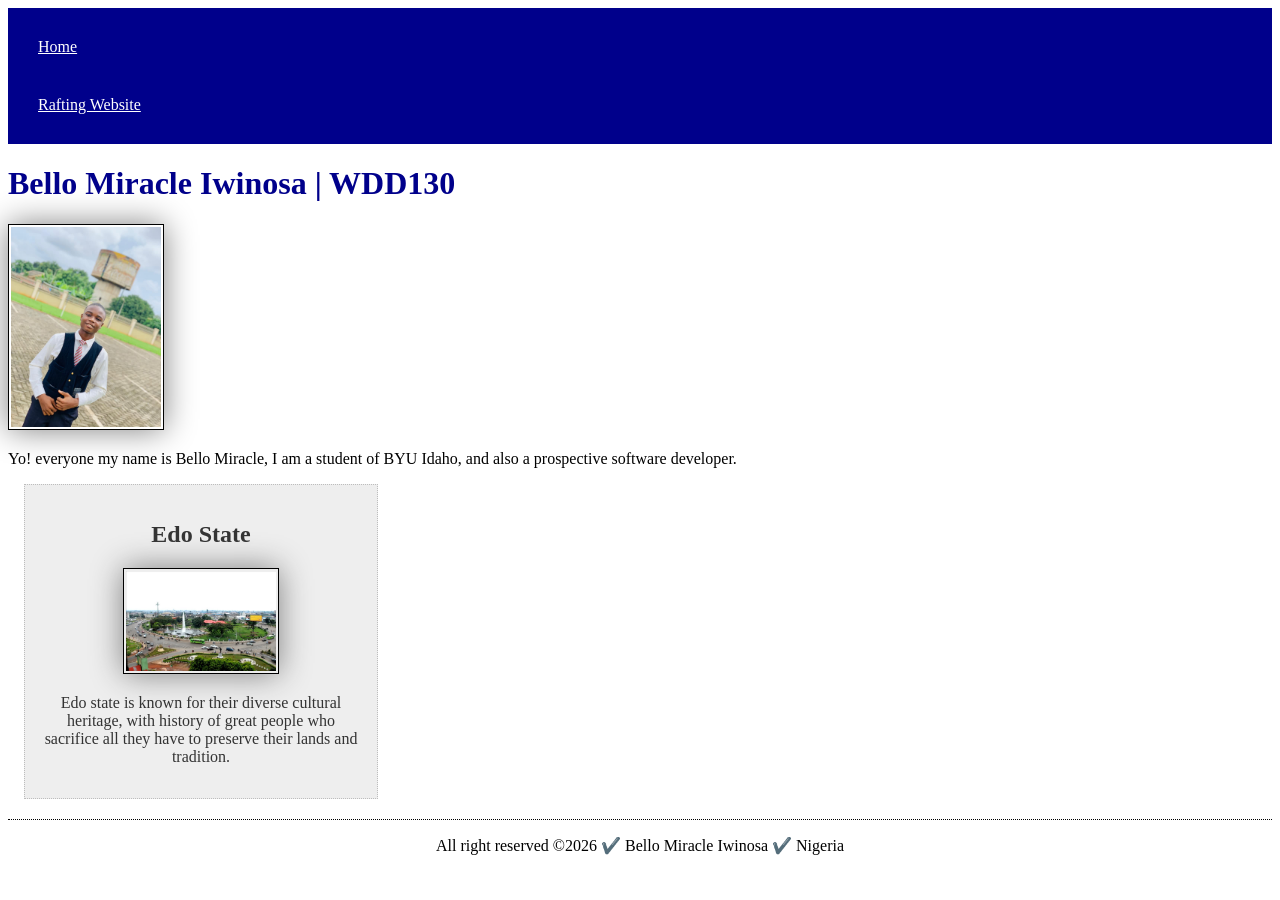
<file: index.html>
<!doctype html>
<html lang="en">

<head>
    <meta charset="UTF-8">
    <meta name="viewport" content="width=device-width, initial-scale=1.0">
    <title>Bello Miracle Iwinosa | WDD 130 | Personal Homepage</title>
    <link rel="stylesheet" href="styles/styles.css">
</head>

<body>
    <header>
        <nav>
            <a href="#">Home</a>
            <a href="wwr/">Rafting Website</a>
        </nav>
    </header>
    <main>
        <h1>Bello Miracle Iwinosa | WDD130</h1>
        <img src="images/profile.jpg" alt="a portrait of me" width="200">
        <p>
            Yo! everyone my name is Bello Miracle, I am a student of BYU Idaho, and
            also a prospective software developer.
        </p>
        <aside>
            <h2>Edo State</h2>
            <img src="images/ringroad.jpg" alt="Ringroad, Edo state">
            <p>Edo state is known for their diverse cultural heritage, with history of great people
                who sacrifice all they have to preserve their lands and tradition. </p>
        </aside>
    </main>
    <footer>
        <p>All right reserved ©2026 ✔️ Bello Miracle Iwinosa ✔️ Nigeria</p>
    </footer>
</body>

</html>
</file>
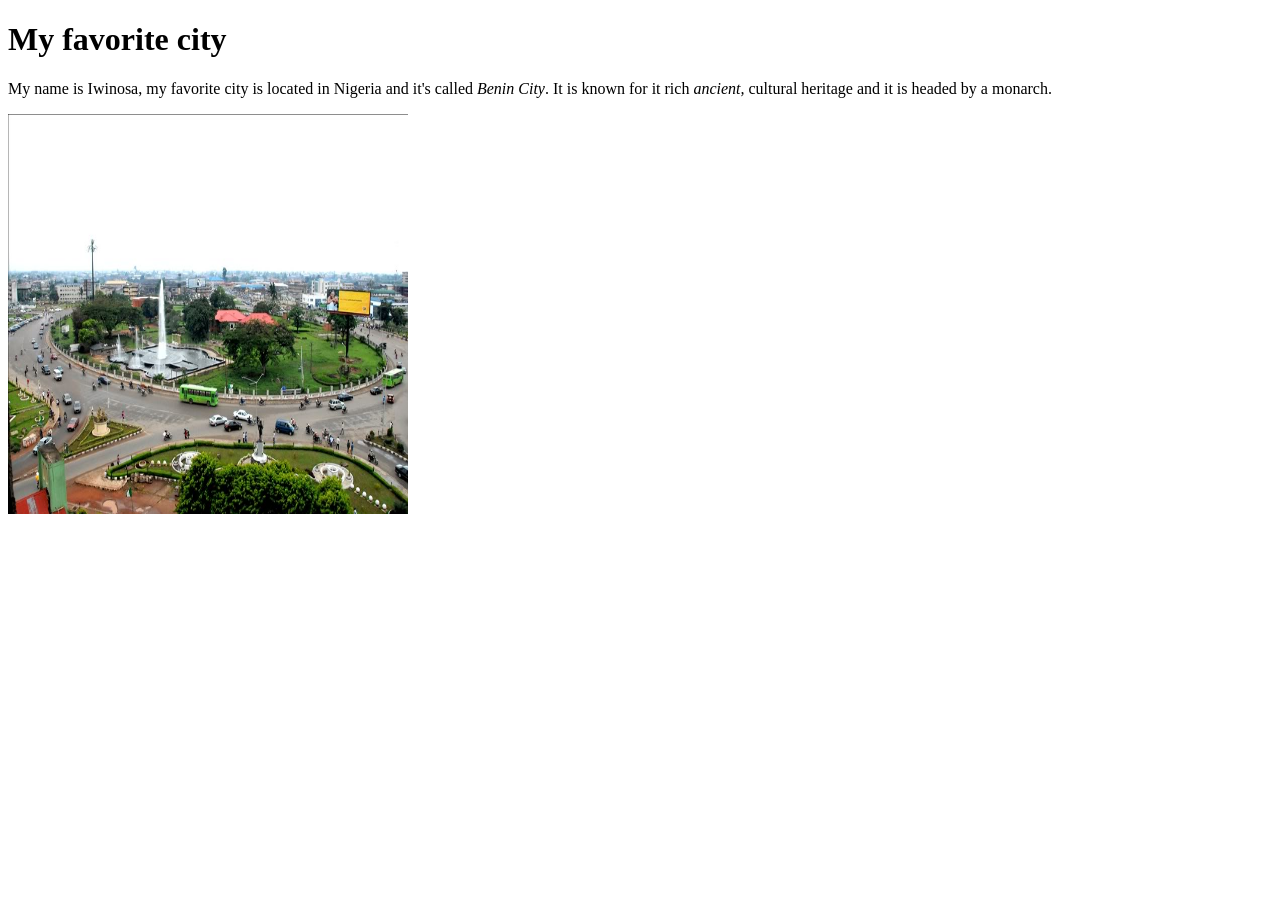
<file: week01/favorite-city.html>
<!DOCTYPE html>
<html lang="en">

<head>
    <meta charset="UTF-8">
    <meta name="viewport" content="width=device-width, initial-scale=1.0">
    <title>week01 code-along</title>
</head>

<body>
    <h1>My favorite city</h1>
    <p>My name is Iwinosa, my favorite city is located in Nigeria and it's called <em>Benin
            City</em>. It is known for it rich <i>ancient,</i> cultural heritage and it is headed by
        a monarch. </p>
    <img src="images/ringroad.jpg" alt="a sky of ringroad, Benin city" height="400px" width="400px">
</body>

</html>
</file>
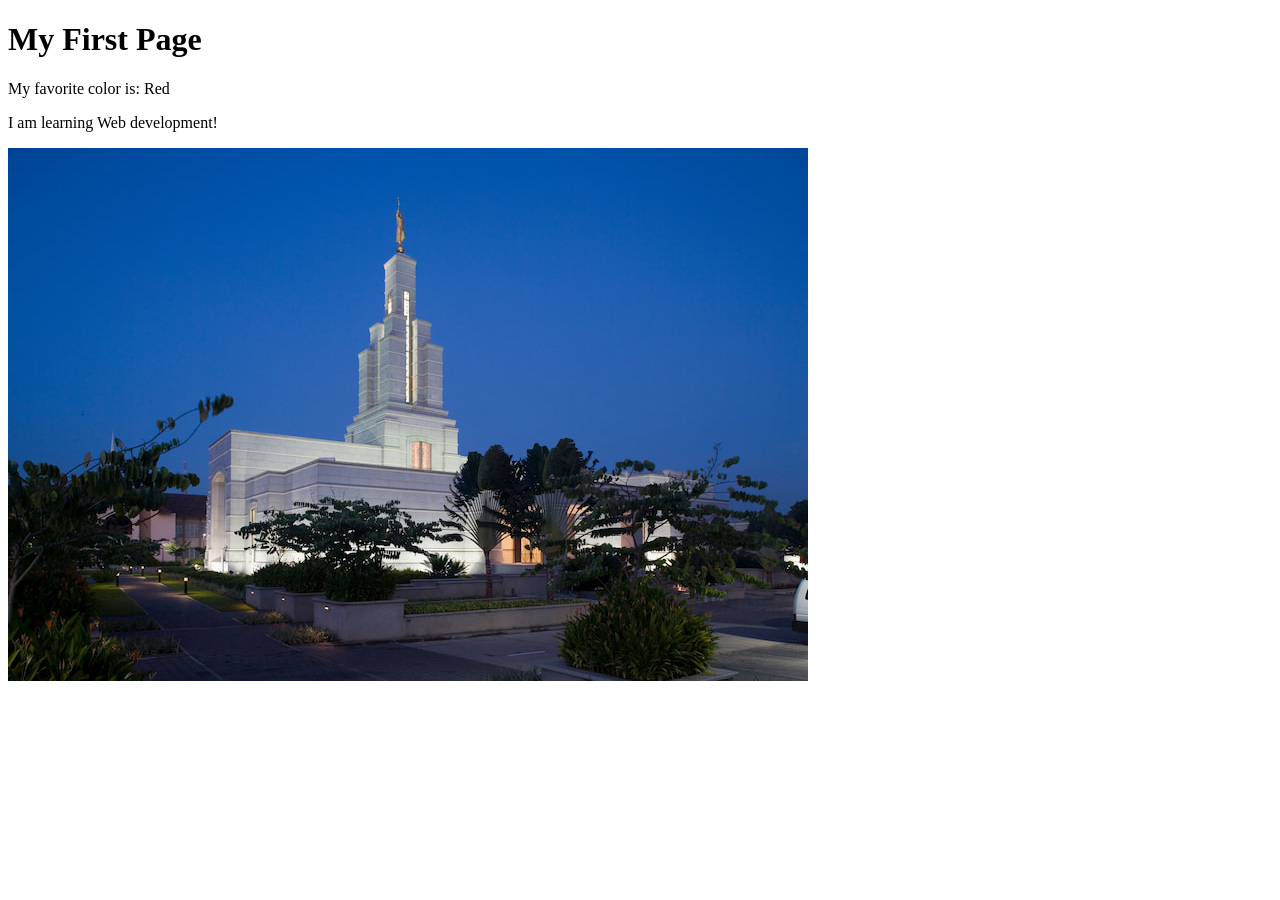
<file: week01/first-page.html>
<!DOCTYPE html>
<html lang="en">

<head>
    <meta charset="UTF-8">
    <meta name="viewport" content="width=device-width, initial-scale=1.0">
    <title>My First Page</title>
</head>

<body>
    <h1>My First Page</h1>
    <p>My favorite color is: Red </p>
    <p>I am learning Web development!</p>
    <img src="images/temple-small.jpg" alt="temple image">
</body>

</html>
</file>
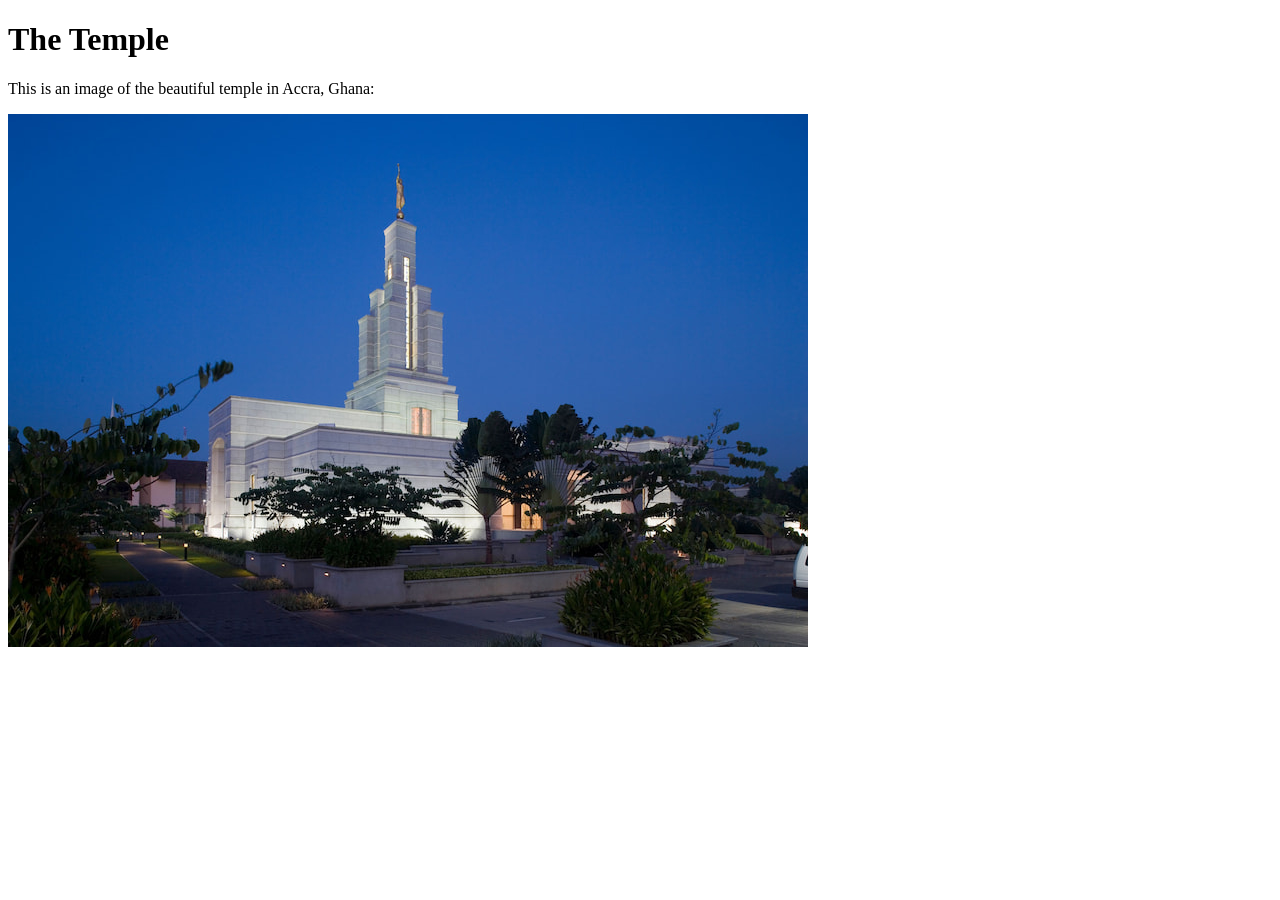
<file: week01/images-solution.html>
<!DOCTYPE html>
<html lang="en">
<head>
    <meta charset="UTF-8">
    <meta name="viewport" content="width=device-width, initial-scale=1.0">
    <title>Temple Image</title>
</head>
<body>
    <h1>The Temple</h1>
    <p>This is an image of the beautiful temple in Accra, Ghana:</p>
    <img src="images/temple-small.jpg" alt="The Accra Ghana Temple">
    
</body>
</html>
</file>
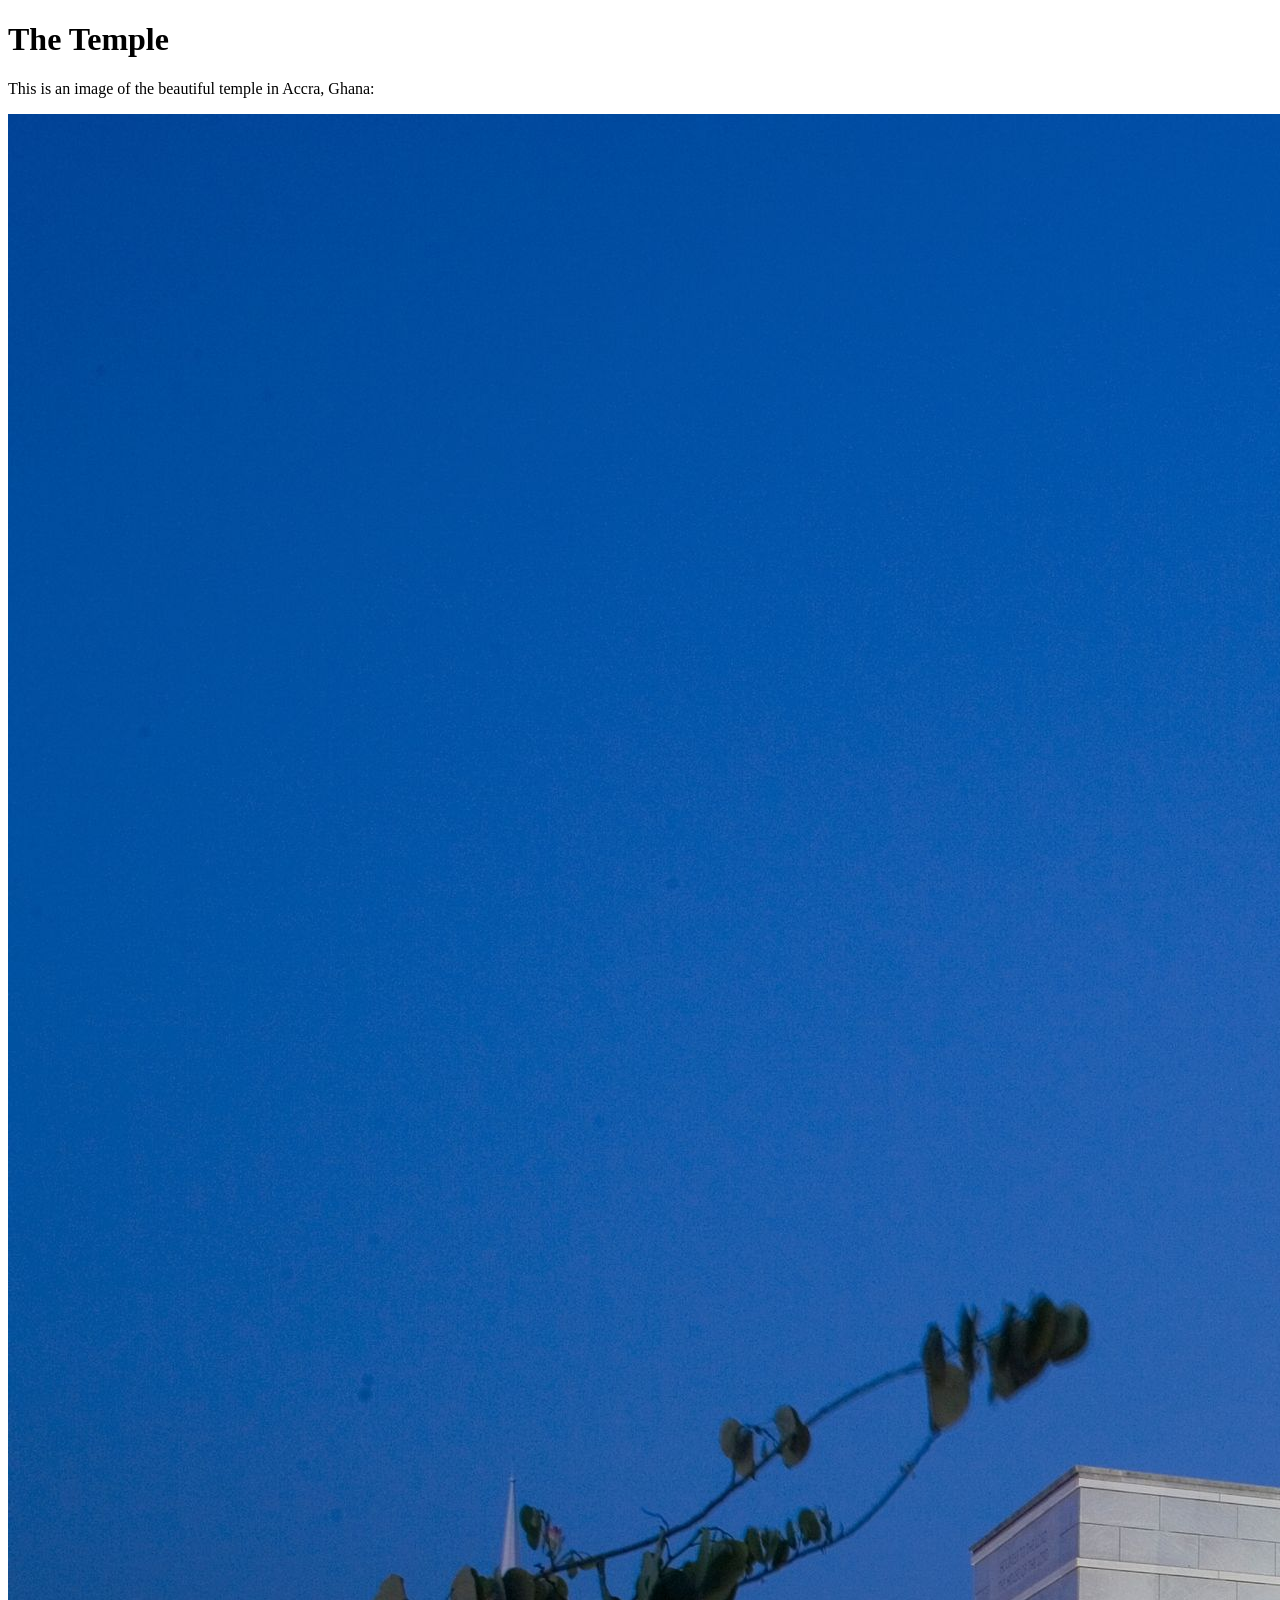
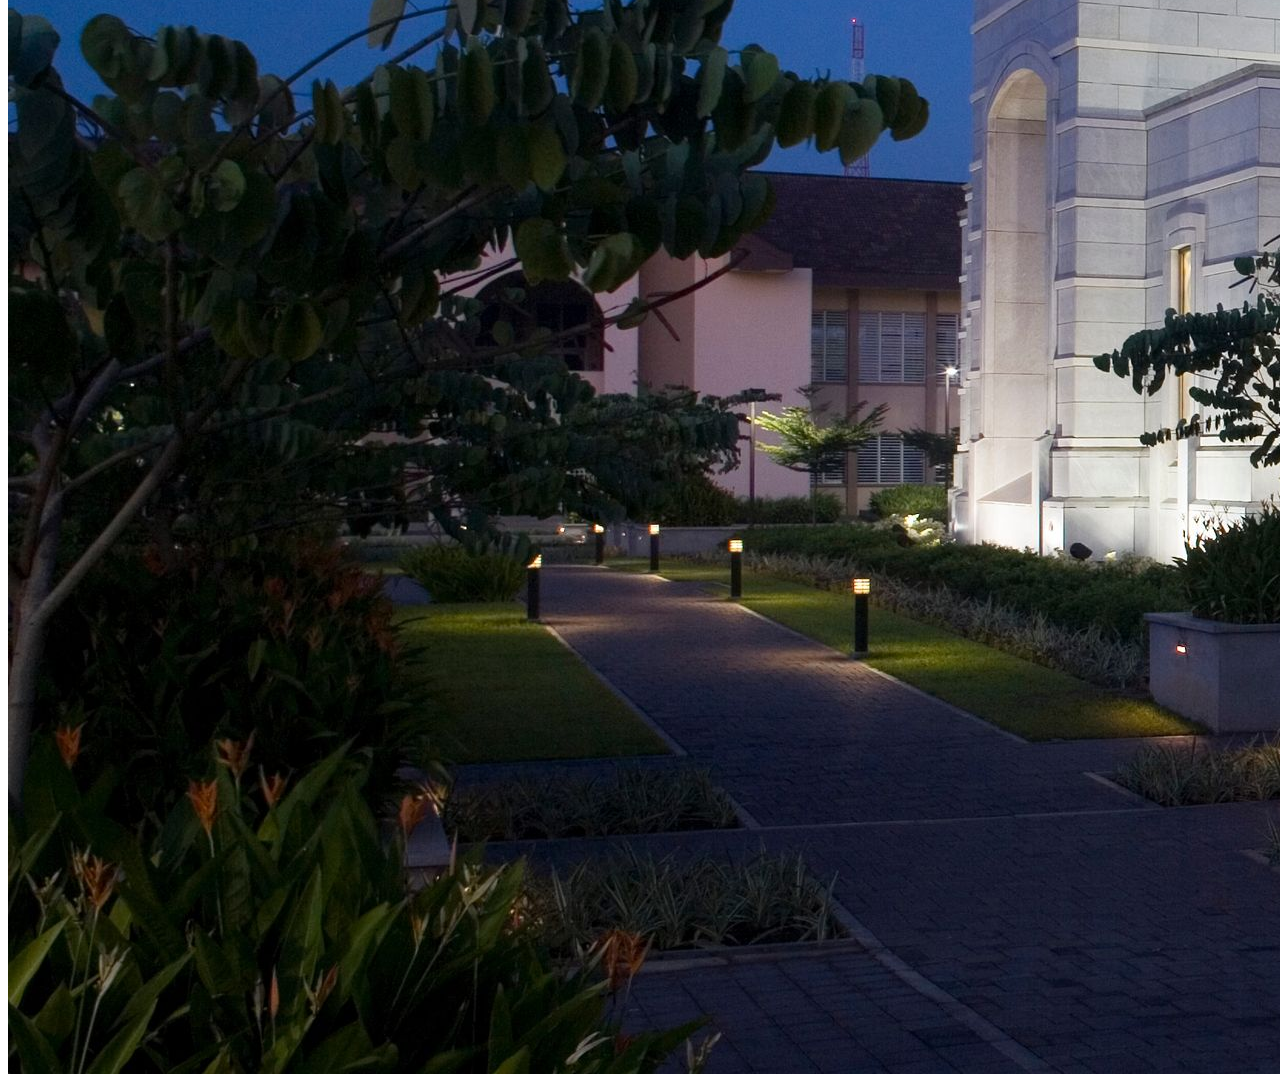
<file: week01/images.html>
<!DOCTYPE html>
<html lang="en">
<head>
    <meta charset="UTF-8">
    <meta name="viewport" content="width=device-width, initial-scale=1.0">
    <title>Temple Image</title>
</head>
<body>
    <h1>The Temple</h1>
    <p>This is an image of the beautiful temple in Accra, Ghana:</p>
    <img src="images/temple-large.jpeg" alt="The Accra Ghana Temple">
    
</body>
</html>
</file>
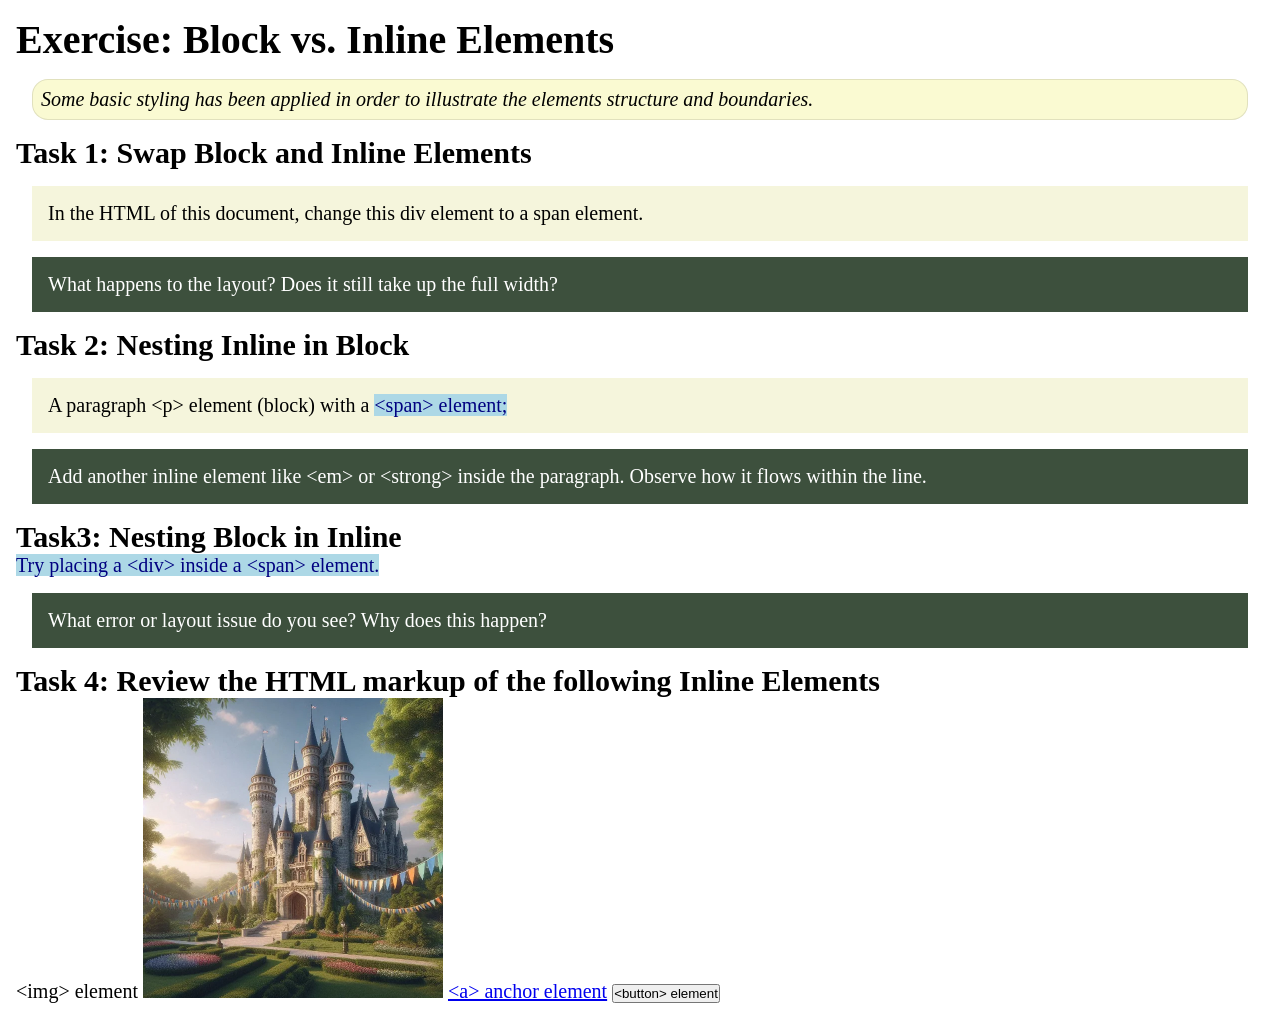
<file: week02/block-vs-inline.html>
<!DOCTYPE html>
<html lang="en">

<head>
    <meta charset="UTF-8">
    <meta name="viewport" content="width=device-width, initial-scale=1.0">
    <title>Exercise: Block vs. Inline Elements</title>
    <link rel="stylesheet" href="styles/block-vs-inline.css">
</head>

<body>
    <main>
        <h1>Exercise: Block vs. Inline Elements</h1>
        <p class="note">Some basic styling has been applied in order to illustrate the elements structure and
            boundaries.</p>

        <h2>Task 1: Swap Block and Inline Elements</h2>
        <div>In the HTML of this document, change this div element to a span element.</div>

        <p class="question">What happens to the layout? Does it still take up the full width?</p>

        <h2>Task 2: Nesting Inline in Block</h2>
        <p>A paragraph &lt;p&gt; element (block) with a <span>&lt;span&gt; element;</span></p>
        <p class="question">Add another inline element like &lt;em&gt; or &lt;strong&gt; inside the paragraph. Observe
            how it flows within the line.</p>

        <h2>Task3: Nesting Block in Inline</h2>
        <span>Try placing a &lt;div&gt; inside a &lt;span&gt; element.</span>
            <p class="question">What error or layout issue do you see? Why does this happen?</p>


            <h2>Task 4: Review the HTML markup of the following Inline Elements</h2>
        &lt;img&gt; element
        <img src="images/castle.webp" alt="placeholder image (images are inline)" width="300" height="300">
        <a href="https://churchofjesuschrist.org">&lt;a&gt; anchor element</a>
        <button type="button">&lt;button&gt; element</button>
    </main>
</body>

</html>
</file>
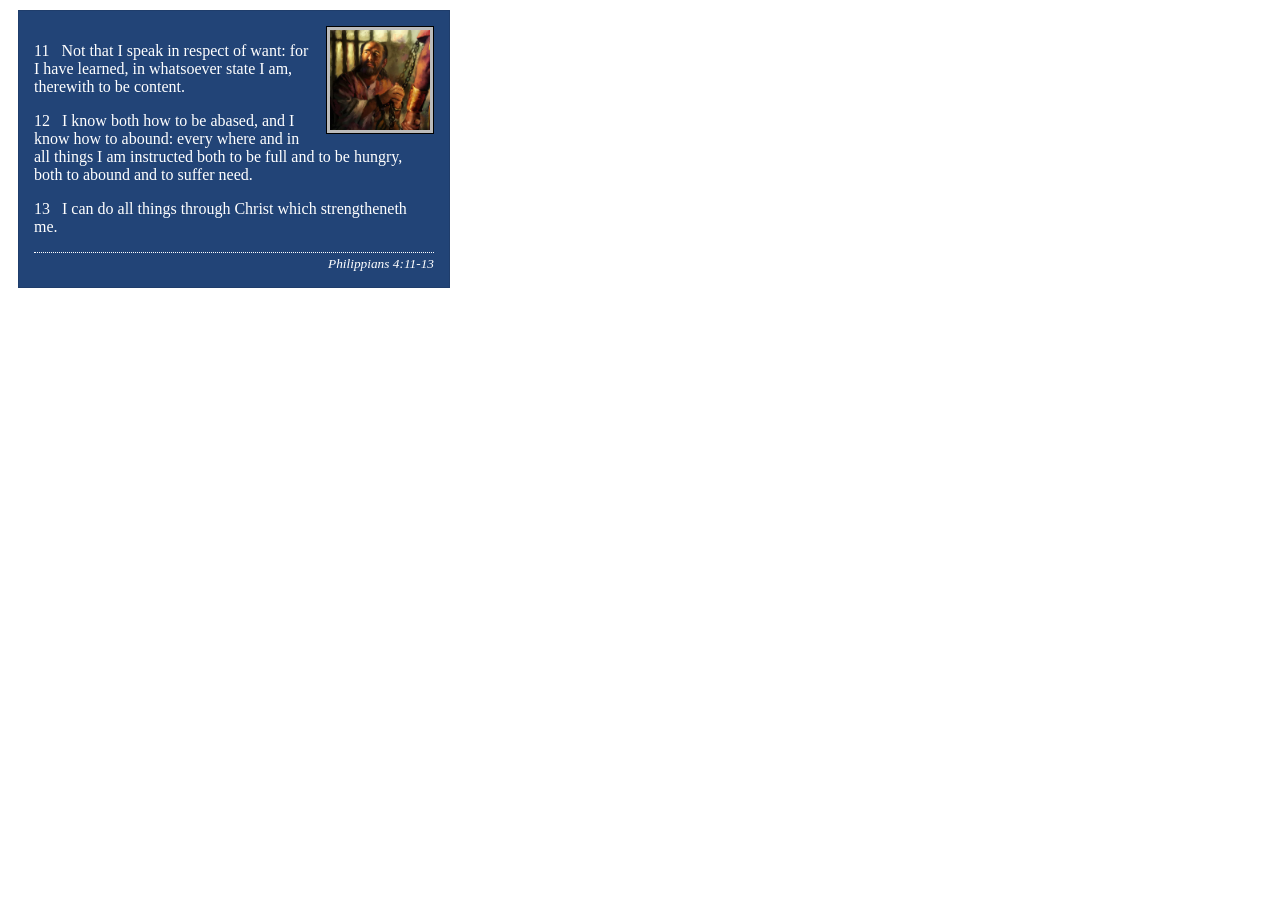
<file: week02/box-model-solution.html>
<!DOCTYPE html>
<html lang="en">
<head>
    <meta charset="UTF-8">
    <meta name="viewport" content="width=device-width, initial-scale=1.0">
    <title>Box Model Activity</title>
    <link rel="stylesheet" href="styles/box-model-solution.css">
</head>
<body>
    <main>
        <div class="callout">
            <img src="images/apostle-paul-imprisoned.webp" alt="Paul the Apostle - Imprisoned in Rome" width="200" height="200">
            <blockquote>
                <p>11 &nbsp; Not that I speak in respect of want: for I have learned, in whatsoever state I am, therewith to be content.</p>
                <p>12 &nbsp; I know both how to be abased, and I know how to abound: every where and in all things I am instructed both to be full and to be hungry, both to abound and to suffer need.</p>
                <p>13 &nbsp; I can do all things through Christ which strengtheneth me.</p>
            </blockquote>
            <cite>Philippians 4:11-13</cite>
        </div>
    </main>
</body>
</html>
</file>
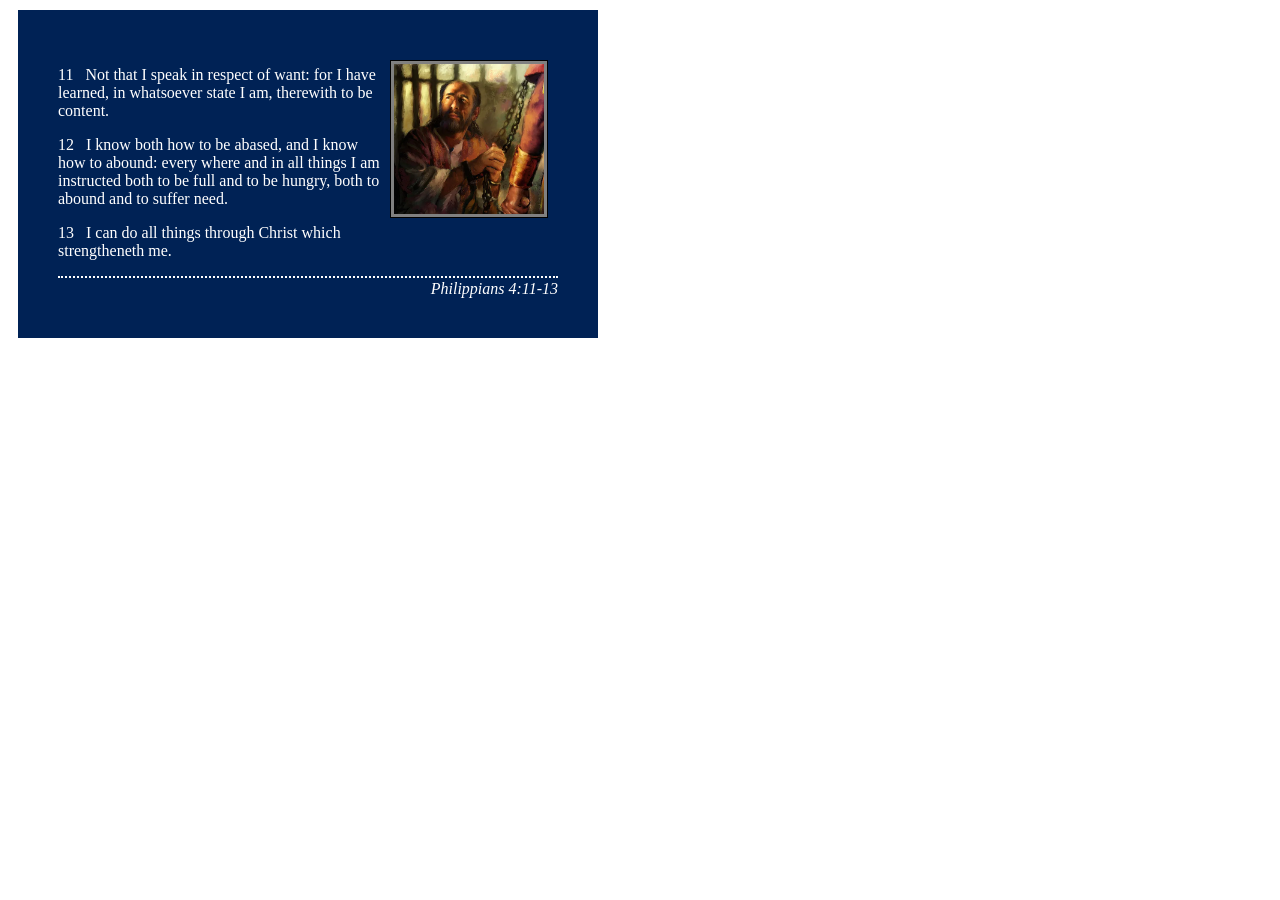
<file: week02/box-model.html>
<!DOCTYPE html>
<html lang="en">

<head>
    <meta charset="UTF-8">
    <meta name="viewport" content="width=device-width, initial-scale=1.0">
    <title>Box Model Activity</title>
    <link rel="stylesheet" href="styles/box-model.css">
</head>

<body>
    <main>
        <div class="callout">
            <img src="images/apostle-paul-imprisoned.webp"
              alt="Paul the Apostle - Imprisoned in Rome" width="200" height="200">
            <blockquote>
                <p>11 &nbsp; Not that I speak in respect of want: for I have learned, in whatsoever
                    state I am, therewith to be content.</p>
                <p>12 &nbsp; I know both how to be abased, and I know how to abound: every where and
                    in all things I am instructed both to be full and to be hungry, both to abound
                    and to suffer need.</p>
                <p>13 &nbsp; I can do all things through Christ which strengtheneth me.</p>
            </blockquote>
            <cite>Philippians 4:11-13</cite>
        </div>
    </main>
</body>

</html>
</file>
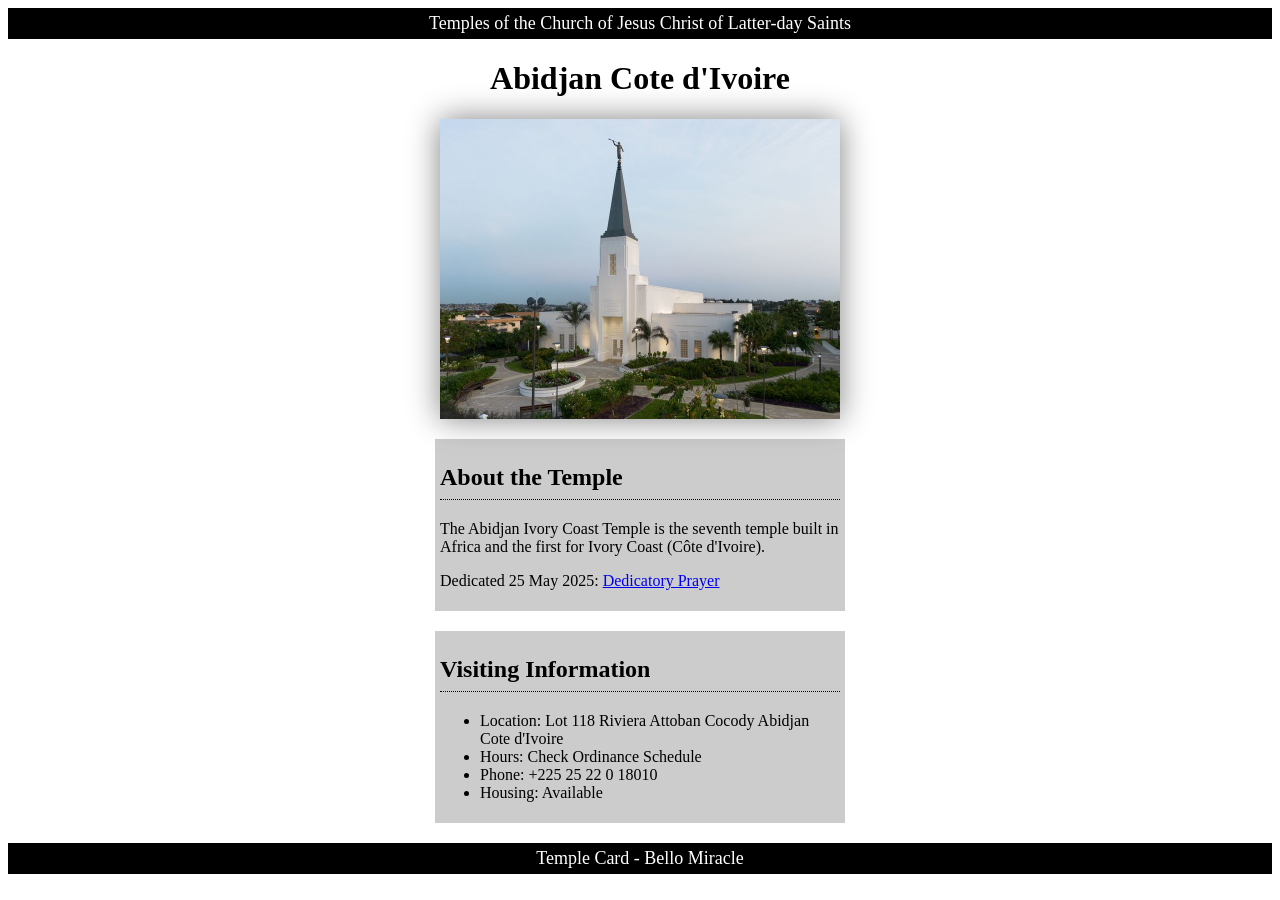
<file: week02/temple.html>
<!doctype html>
<html lang="en">

<head>
    <meta charset="UTF-8" />
    <meta name="viewport" content="width=device-width, initial-scale=1.0" />
    <title>Temple Card - Abidjan Cote d'Ivoire</title>
    <link rel="stylesheet" href="styles/temple.css" />
</head>

<body>
    <header>
        <p class="hp">
            Temples of the Church of Jesus Christ of Latter-day Saints
        </p>
    </header>
    <main>
        <h1>Abidjan Cote d'Ivoire</h1>
        <picture>
            <img src="images/abidjan-ivory-coast.jpeg" alt="Abidjan Cote d'Ivoire Temple" />
        </picture>
        <section>
            <h2>About the Temple</h2>
            <p>
                The Abidjan Ivory Coast Temple is the seventh temple built in Africa
                and the first for Ivory Coast (Côte d'Ivoire).
            </p>
            <p>
                Dedicated 25 May 2025:
                <a href="https://www.churchofjesuschrist.org/temples/dedicatory-prayer/abidjan-ivory-coast-temple/2025-05-25?lang=eng"
                  target="_blank" rel="noopener noreferrer">Dedicatory Prayer</a>
            </p>
        </section>
        <section>
            <h2>Visiting Information</h2>
            <ul>
                <li>
                    Location: Lot 118 Riviera Attoban Cocody Abidjan Cote d'Ivoire
                </li>
                <li>Hours: Check Ordinance Schedule</li>
                <li>Phone: +225 25 22 0 18010</li>
                <li>Housing: Available</li>
            </ul>
        </section>
    </main>
    <footer>
        <p class="hp">Temple Card - Bello Miracle</p>
    </footer>
</body>

</html>
</file>
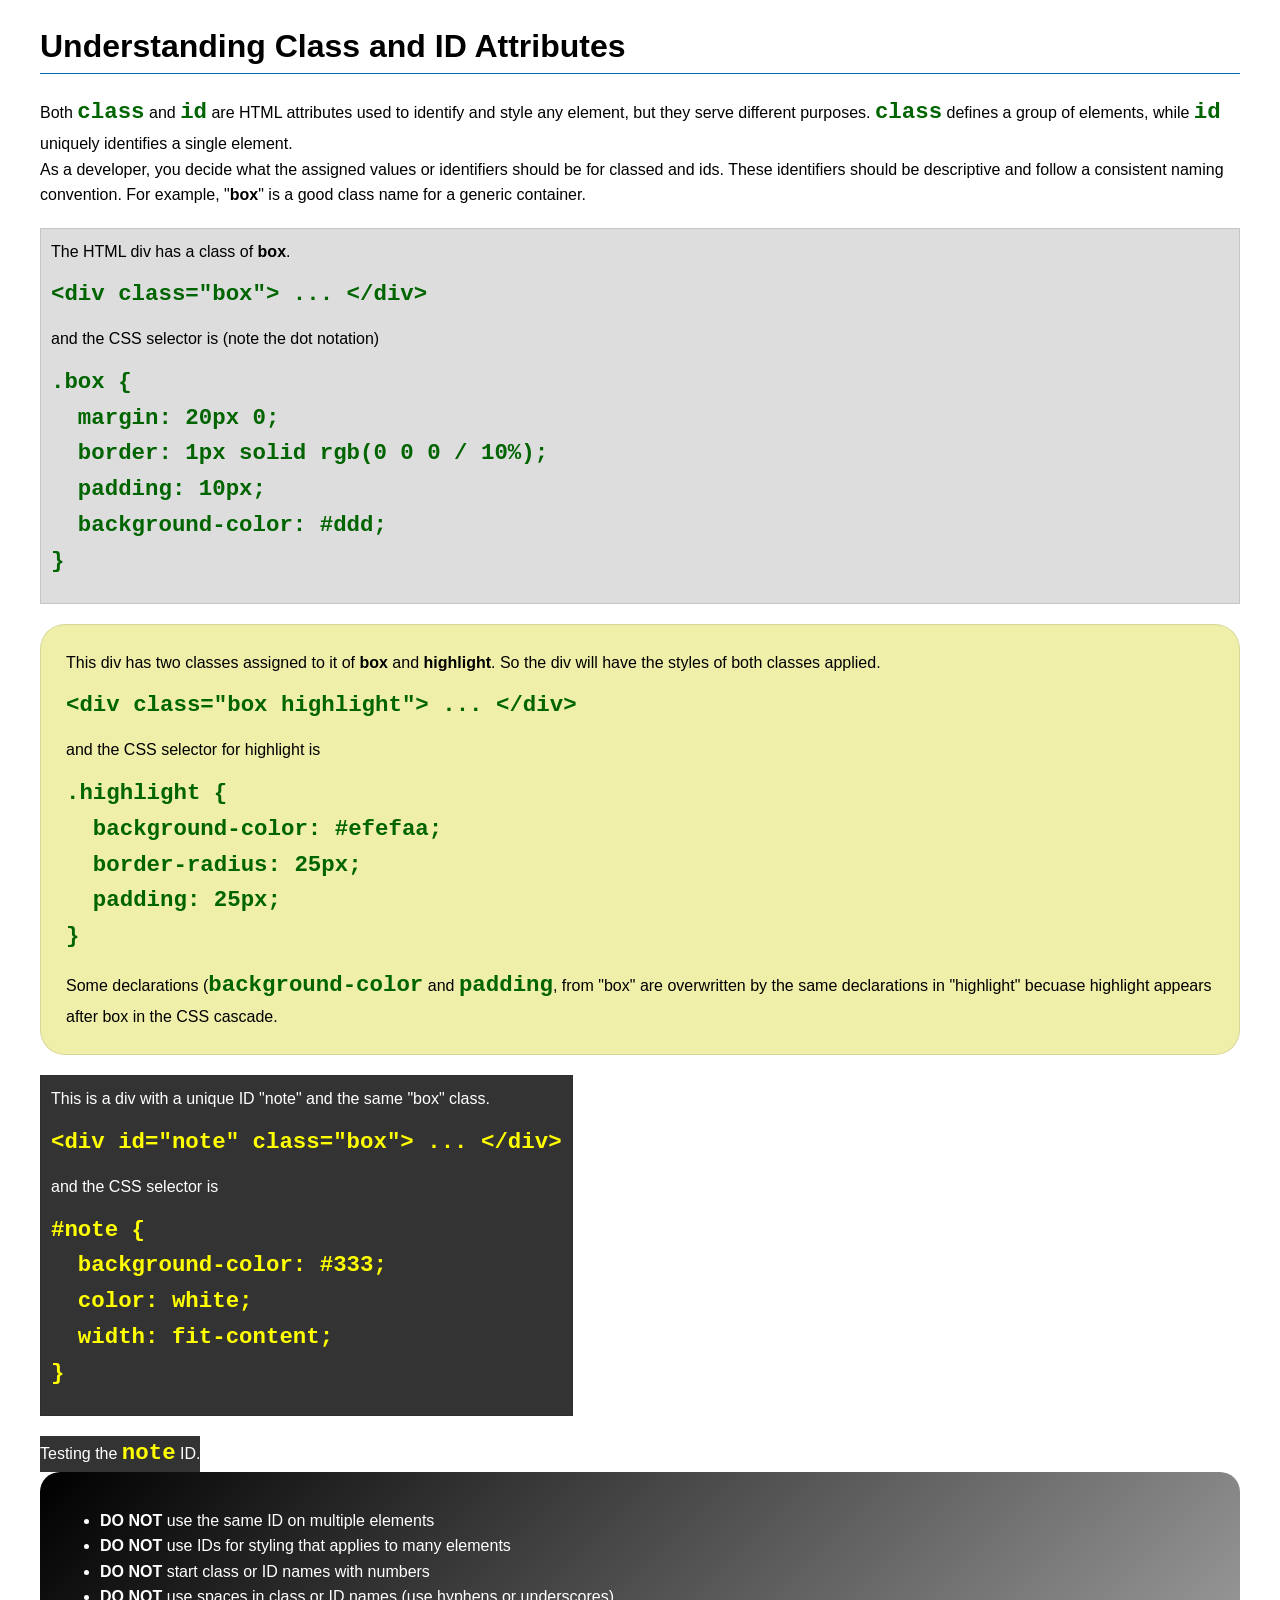
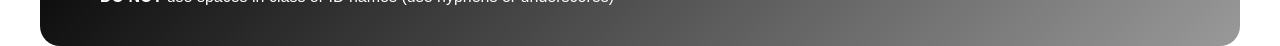
<file: week03/class-and-id.html>
<!DOCTYPE html>
<html lang="en">

<head>
    <meta charset="UTF-8">
    <meta name="viewport" content="width=device-width, initial-scale=1.0">
    <title>Class vs ID Attributes</title>
    <link rel="stylesheet" href="styles/class-and-id.css">
</head>

<body>
    <h1>Understanding Class and ID Attributes</h1>
    <p>Both <code>class</code> and <code>id</code> are HTML attributes used to identify and style any element, but they
        serve different purposes. <code>class</code> defines a group of elements, while <code>id</code> uniquely
        identifies a single element.</p>
    <p>As a developer, you decide what the assigned values or identifiers should be for classed and ids. These
        identifiers should be
        descriptive and follow a consistent naming convention. For example, "<strong>box</strong>" is a good class name
        for a generic container.</p>
    <div class="box">
        <p>The HTML div has a class of <strong>box</strong>.</p>
        <pre><code class="html">&lt;div class="box"&gt; ... &lt;/div&gt;</code></pre>
        and the CSS selector is (note the dot notation)
        <pre><code class="css">.box {
  margin: 20px 0;
  border: 1px solid rgb(0 0 0 / 10%);
  padding: 10px;
  background-color: #ddd; 
}</code></pre>
    </div>

    <div class="box highlight">
        <p>This div has two classes assigned to it of <strong>box</strong> and <strong>highlight</strong>. So the div
            will have the styles of both classes applied.</p>
        <pre><code class="html">&lt;div class="box highlight"&gt; ... &lt;/div&gt;</code></pre>
        and the CSS selector for highlight is
        <pre><code class="css">.highlight {
  background-color: #efefaa;
  border-radius: 25px;
  padding: 25px;
}</code></pre>
<p>Some declarations (<code>background-color</code> and <code>padding</code>, from "box" are overwritten by the same declarations in "highlight" becuase highlight appears after box in the CSS cascade.</p>
    </div>

    <div id="note" class="box">
        <p>This is a div with a unique ID "note" and the same "box" class.</p>
        <pre><code class="html">&lt;div id="note" class="box"&gt; ... &lt;/div&gt;</code></pre>
        and the CSS selector is
        <pre><code class="css">#note {
  background-color: #333;
  color: white;
  width: fit-content;
}</code></pre>
    </div>

    <div id="note">
        <p>Testing the <code>note</code> ID.</p>
    </div>

    <section id="best-practice">
        <ul>
            <li><strong>DO NOT</strong> use the same ID on multiple elements</li>
            <li><strong>DO NOT</strong> use IDs for styling that applies to many elements</li>
            <li><strong>DO NOT</strong> start class or ID names with numbers</li>
            <li><strong>DO NOT</strong> use spaces in class or ID names (use hyphens or underscores)</li>
        </ul>
    </section>




</body>

</html>
</file>
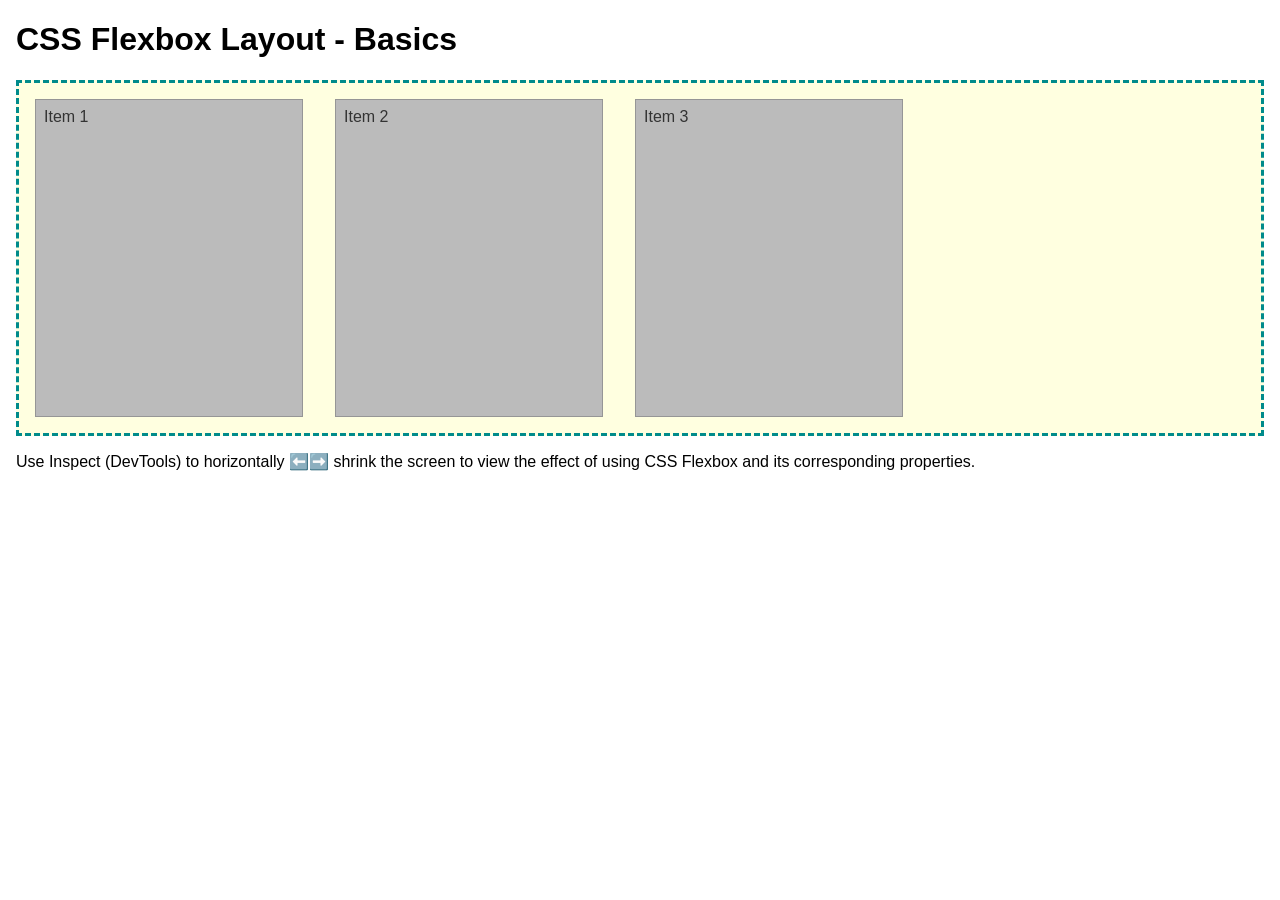
<file: week04/flexbox-layout.html>
<!DOCTYPE html>
<html lang="en">
<head>
    <meta charset="UTF-8">
    <meta name="viewport" content="width=device-width, initial-scale=1.0">
    <title>CSS Flexbox Layout - Basics</title>
    <link rel="stylesheet" href="styles/flexbox.css">
</head>
<body>
    <main>
        <h1>CSS Flexbox Layout - Basics</h1>
        <div class="flex-container">
            <div class="flex-item item1">Item 1</div>
            <div class="flex-item item2">Item 2</div>
            <div class="flex-item item3">Item 3</div>
        </div>
        <p>Use Inspect (DevTools) to horizontally ⬅️➡️ shrink the screen to view the effect of using CSS Flexbox and its corresponding properties.</p>
    </main>
</body>
</html>
</file>
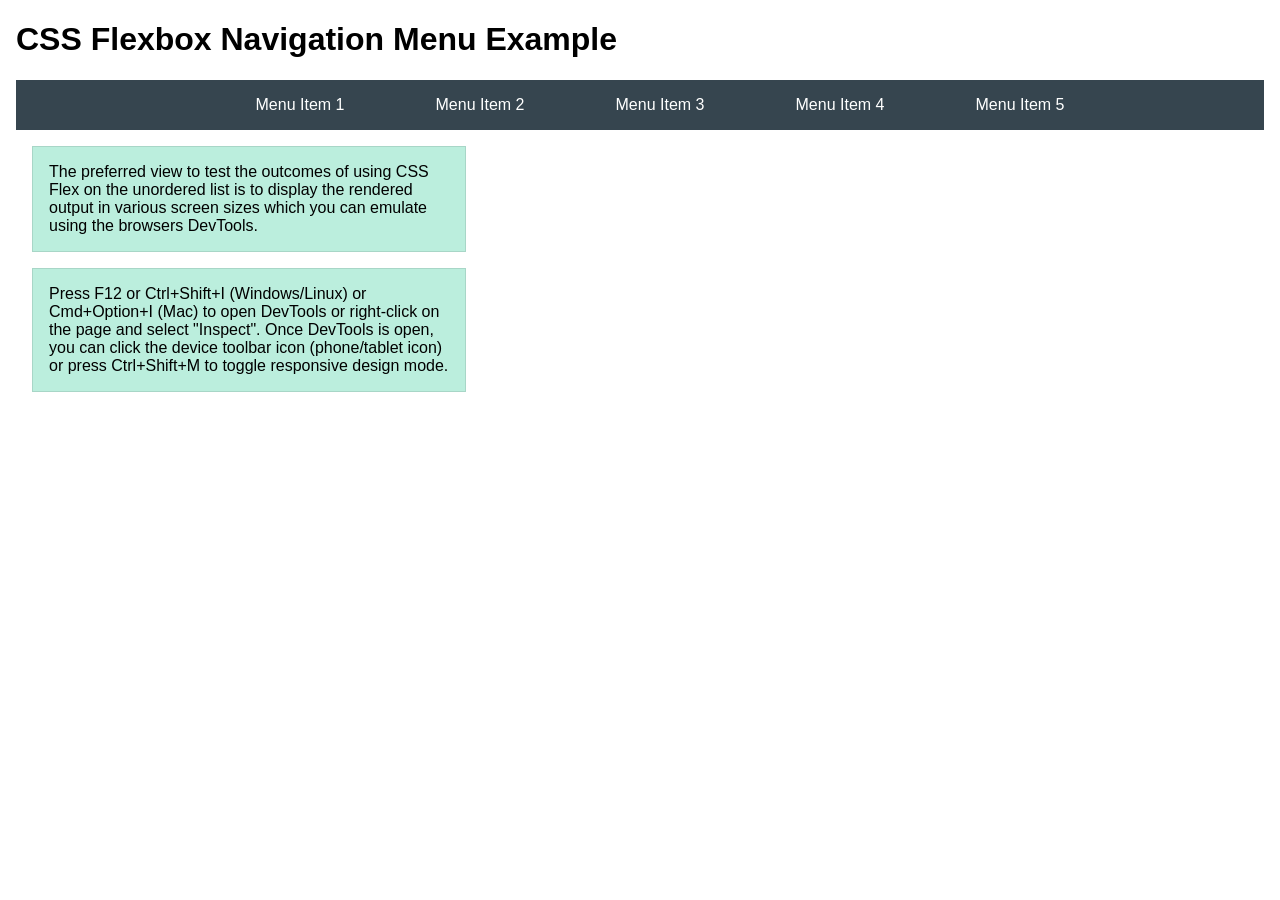
<file: week04/flexbox-menu.html>
<!DOCTYPE html>
<html lang="en">
<head>
    <meta charset="UTF-8">
    <meta name="viewport" content="width=device-width, initial-scale=1.0">
    <title>CSS Flexbox - Navigation Menu</title>
    <link rel="stylesheet" href="styles/flexbox-menu.css">
</head>
<body>
    <main>
        <h1>CSS Flexbox Navigation Menu Example</h1>
        <nav>
            <ul>
                <li><a href="#">Menu Item 1</a></li>
                <li><a href="#">Menu Item 2</a></li>
                <li><a href="#">Menu Item 3</a></li>
                <li><a href="#">Menu Item 4</a></li>
                <li><a href="#">Menu Item 5</a></li>
            </ul>
        </nav>
        <p>The preferred view to test the outcomes of using CSS Flex on the unordered list is to display the rendered output in various screen sizes which you can emulate using the browsers DevTools.</p>

        <p>Press F12 or Ctrl+Shift+I (Windows/Linux) or Cmd+Option+I (Mac) to open DevTools or right-click on the page and select "Inspect". Once DevTools is open, you can click the device toolbar icon (phone/tablet icon) or press Ctrl+Shift+M to toggle responsive design mode.</p>

                      
        
    </main>
</body>
</html>
</file>
<file: styles/styles.css>
nav {
    background-color: darkblue;
    padding: 10px;
}

nav a {
    color: white;
    display: block;
    padding: 20px;
}

h1 {
    color: darkblue;
}

img {
    width: 150px;
    height: auto;
    border: 1px solid black;
    padding: 2px;
    box-shadow: 0 0 30px gray;
}

p {
    padding: 10px;
}

main {
    max-width: 840px;
}

aside {
    width: 20rem;
    margin: 1rem;
    border: 1px dotted rgb(0 0 0/ 0.2);
    padding: 1rem;
    background-color: #eee;
    color: #333;
    text-align: center;
}

aside img {
    width: 200px;
    height: auto;
}

main img {
    width: 150px;
    height: auto;
}

p {
    padding: 0;

}

footer {
    margin-top: 20px;
    border-top: 1px dotted black;
    text-align: center;
}
</file>
<file: week02/styles/block-vs-inline.css>
* {
    margin: 0;
    padding: 0;
}

body {
    font-size: 20px;
    margin: 1rem;
}

p,
div {
    background-color: beige;
    margin: 1rem;
    padding: 1rem;
}

span {
    color: navy;
    background-color: lightblue;
}

code {
    margin: 0;
    padding: 0;
    color: green;
    font-size: 1.2rem;
}

.note {
    font-style: italic;
    background-color: lightgoldenrodyellow;
    border-radius: 1rem;
    border: 1px solid rgb(0 0 0 / 10%);
    margin: 1rem;
    padding: .5rem;
}

.question {
    background-color: #3d503d;
    color: #fff;
}
</file>
<file: week02/styles/box-model-solution.css>
.callout {
    max-width: 400px;
    margin: 10px;
    border: 1px solid rgba(0, 0, 0, .1);
    padding: 15px;
    background-color: #247;
    color: #fff;
}

.callout img {
    float: right;
    margin: 0 0 10px 15px;
    border: 1px solid #000;
    padding: 3px;
    background-color: #bbb;
    width: 100px;
    height: auto;

}

blockquote {
    margin: 0;
}

cite {
    display: block;
    border-top: 1px dotted #fff;
    padding-top: 3px;
    text-align: right;
    font-size: smaller;
}
</file>
<file: week02/styles/box-model.css>
.callout {
    max-width: 500px;
    margin: 10px;
    border: none;
    padding: 40px;
    background-color: #002255;
    color: white;
}

.callout img {
    position: relative;
    float: right;
    margin: 10px;
    border: 1px solid black;
    padding: 3px;
    width: 30%;
    height: auto;
    background-color: grey;
    ;

}

blockquote {
    margin: 0;
}

cite {
    display: block;
    border-top: dotted 2px;
    padding-top: 2px;
    text-align: right;
    font-size: bold;

}
</file>
<file: week02/styles/temple.css>
.hp {
    margin: 0 auto;
    display: block;
    background-color: #000;
    color: white;
    font-size: large;
    text-align: center;
    padding: 5px 10px;
}

h1 {
    text-align: center
}

picture img {
    margin: 0 auto;
    margin-bottom: 20px;
    width: 400px;
    height: auto;
    display: flex;
    align-items: center;
    box-shadow: 0 0 30px grey;

}

h2 {
    display: block;
    border-bottom: 1px dotted #000;
    padding: 0 0 8px;
}

section {
    width: 400px;
    margin: auto;
    margin-bottom: 20px;
    background-color: rgba(0, 0, 0, 0.2);
    padding: 5px;

}
</file>
<file: week03/styles/class-and-id.css>
body {
    font-family: Arial, sans-serif;
    line-height: 1.6;
    margin: 0;
    padding: 0 40px;
}

h1 {
    border-bottom: 1px solid rgb(0 110 182);
    padding-bottom: 0;
}



p {
    margin: 0;
}

code {
    color: darkgreen;
    font-weight: 700;
    font-size: 1.4rem;
}

/* Class examples - can be reused */

.box {
    margin: 20px 0;
    border: 1px solid rgb(0 0 0 / 10%);
    padding: 10px;
    background-color: #ddd; /* this is shorthand for #dddddd */
}

.highlight {
    background-color: #efefaa;
    border-radius: 25px;
    padding: 25px;
}

/* ID examples - should be unique */

#note {
    background-color: #333;
    color: white;
    width: fit-content;
}

#note code {
    color: yellow;
}

#best-practice {
    background: linear-gradient(135deg, #000 0%, #999 100%);
    color: white;
    border-radius: 20px;
    padding: 20px
}
</file>
<file: week04/styles/flexbox.css>
body {
    font-family: Helvetica, Arial, sans-serif;
    margin: 1rem;
}

.flex-container {
    border: 3px dashed darkcyan;
    background-color: lightyellow;
    display: flex;
    flex-wrap: wrap;
}

.flex-item {
    width: 250px;
    margin: 1rem;
    border: 1px solid rgb(0 0 0 / 20%);
    padding: 0.5rem;
    background-color: #bbb;
    color: #333;
}

.item1 {
    min-height: 100px;
}

.item2 {
    min-height: 200px;
}

.item3 {
    min-height: 300px;
}
</file>
<file: week04/styles/flexbox-menu.css>
body {
    font-family: Helvetica, Arial, sans-serif;
    margin: 1rem;
}

nav {
    background-color: #36454f;
}

nav ul {
    list-style-type: none;
    display: flex;
    flex-wrap: wrap;
    max-width: 900px;
    margin: 0 auto;
    justify-content: space-around;
    align-items: center;
}

nav a {
    display: block;
    color: #fff;
    text-align: center;
    padding: 1rem;
    text-decoration: none;
}

p {
    margin: 1rem;
    border: 1px solid rgb(0 0 0 / 10%);
    padding: 1rem;
    background-color: #bed;
    max-width: 400px;
}

#devtools-btn {
    background-color: #36454f;
    color: white;
    border: none;
    padding: 12px 24px;
    margin: 1rem;
    font-size: 16px;
    font-family: Helvetica, Arial, sans-serif;
    border-radius: 4px;
    cursor: pointer;
    transition: background-color 0.3s ease;
}

#devtools-btn:hover {
    background-color: #4a5a6a;
}

#devtools-btn:active {
    background-color: #2a3a4a;
}
</file>
